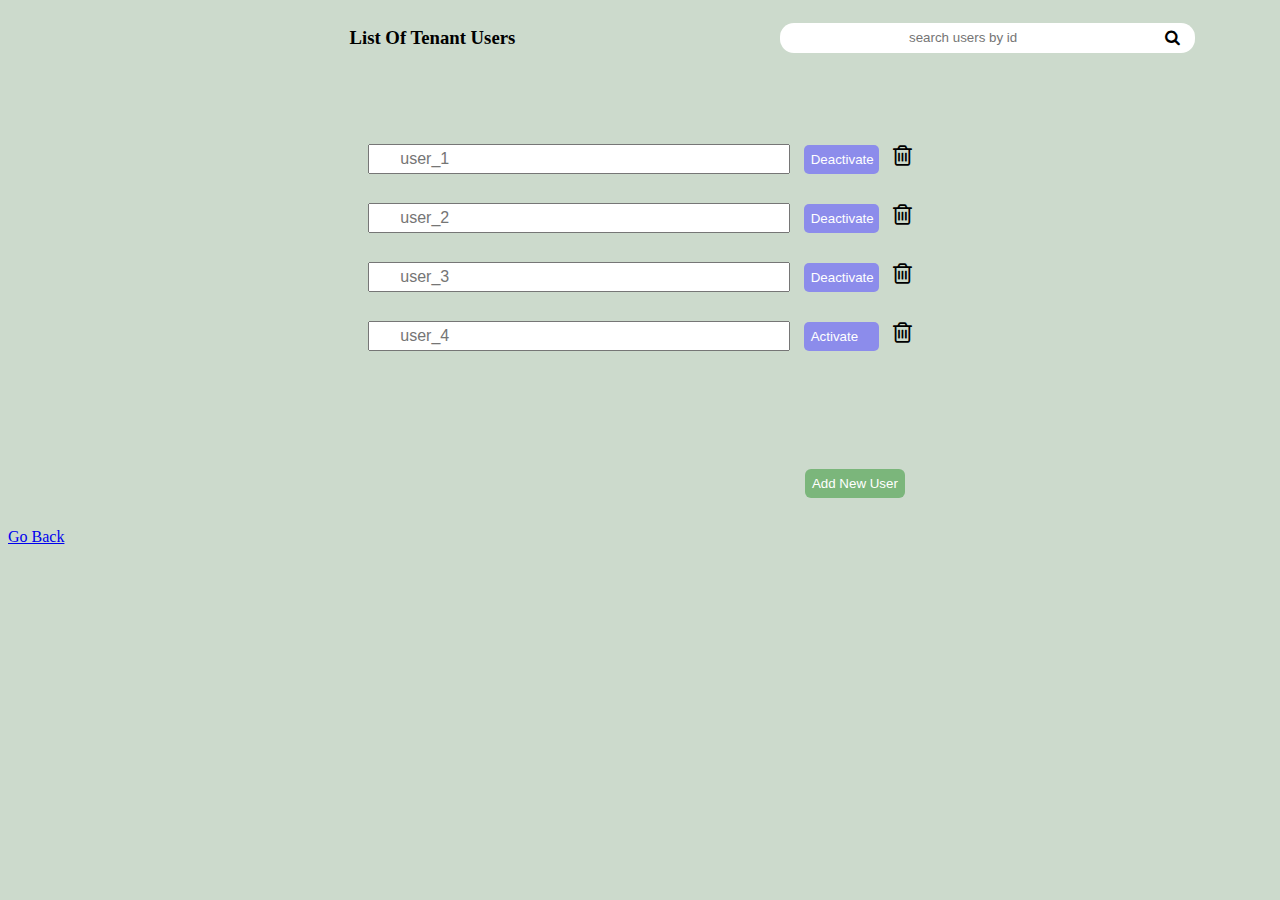
<file: admin/admin-login.html>
<!DOCTYPE html>
<html lang="en">
<head>
 <meta charset="UTF-8">
 <meta http-equiv="X-UA-Compatible" content="IE=edge">
 <meta name="viewport" content="width=device-width, initial-scale=1.0">
 <link rel="stylesheet" href="https://cdnjs.cloudflare.com/ajax/libs/font-awesome/4.7.0/css/font-awesome.min.css">
 <link rel="stylesheet" href="admin-login.css">
 <title>Admin Sign In Page</title>
</head>
<body>

 <div id="search-details">
   <h3 id="tenants">List Of Tenant Users</h3>
   <input type="search" name="usearch" id="search"  placeholder="search users by id">
   <button type="submit" name="usearch" id="btnsearch"><i class="fa fa-search" style="font-size: 16px;"></i></button>
 </div><br><br>
 
 <div id="container">
 
  <form action="" id="">
 
   <div class="details">
    <input type="text" name=""  class="col-left" placeholder="user_1">
    <button type="reset"  class="col-right">Deactivate</button>
    <i class="fa fa-trash-o" style="font-size: 24px;"></i><br><br>
   </div>
 
   <div class="details">
    <input type="text" name=""  class="col-left" placeholder="user_2">
    <button type="reset"  class="col-right">Deactivate</button>
    <i class="fa fa-trash-o" style="font-size: 24px;"></i><br><br>
   </div>

   <div class="details">
    <input type="text" name=""  class="col-left" placeholder="user_3">
    <button type="reset"  class="col-right">Deactivate</button>
    <i class="fa fa-trash-o" style="font-size: 24px;"></i><br><br>
   </div>

   <div class="details">
    <input type="text" name=""  class="col-left" placeholder="user_4">
    <button type="submit"  class="col-right">Activate</button>
    <i class="fa fa-trash-o" style="font-size: 24px;"></i><br><br>
   </div>
 
   <div id="btn">
    <button type="submit" id="btnreg">Add New User</button>
   </div>
 
  </form>
 
 </div>

 <a href="/index.html">Go Back</a>

</body>
</html>
</file>
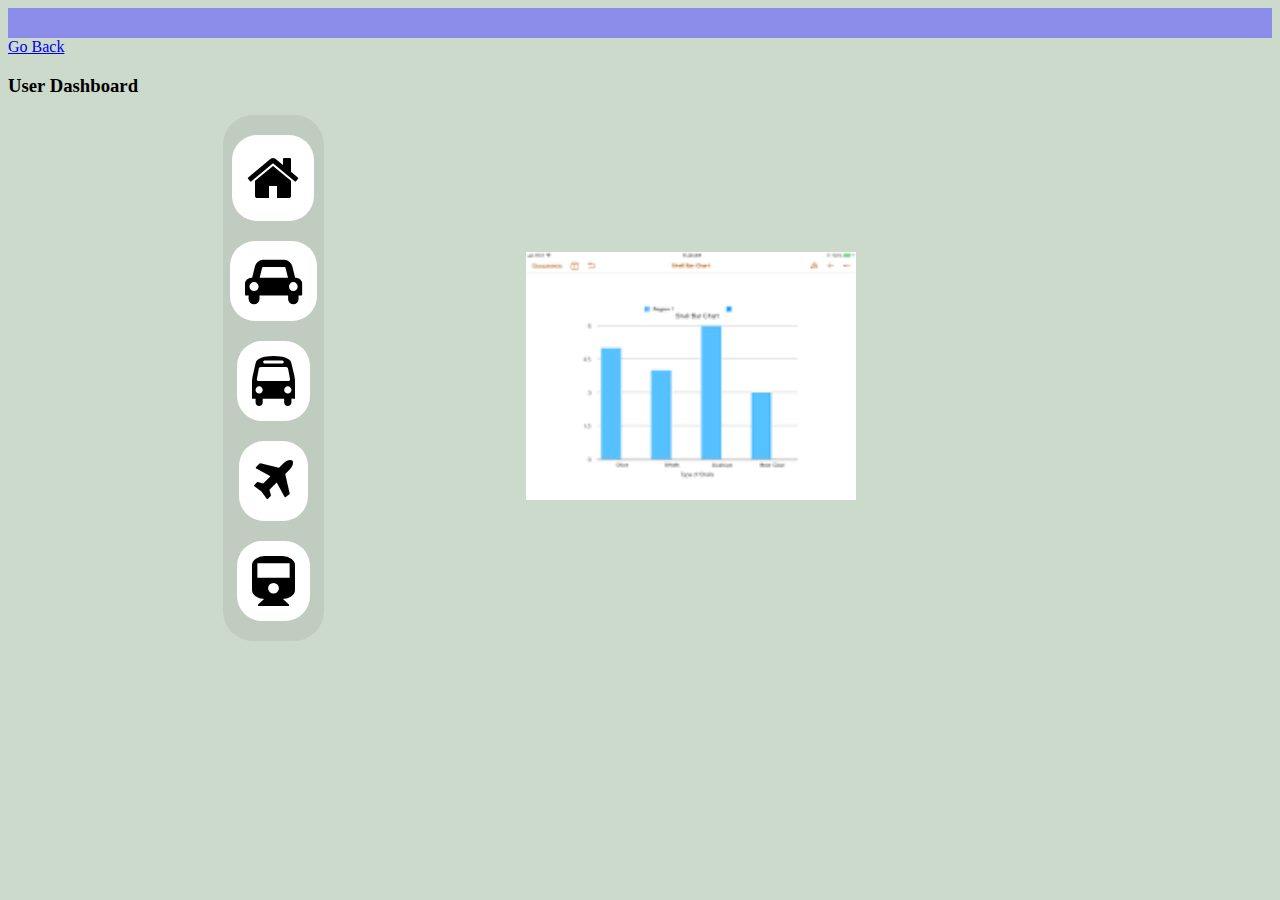
<file: userdashboard/user-dashboard.html>
<!DOCTYPE html>
<html lang="en">
<head>
 <meta charset="UTF-8">
 <meta http-equiv="X-UA-Compatible" content="IE=edge">
 <meta name="viewport" content="width=device-width, initial-scale=1.0">
 <link rel="stylesheet" href="https://cdnjs.cloudflare.com/ajax/libs/font-awesome/4.7.0/css/font-awesome.min.css">
 <link rel="stylesheet" href="user-dashboard.css">
 <title>User Dashboard Page</title>
</head>
<body>

 <div id="topnav"></div>

 <a href="/index.html">Go Back</a>
 <h3>User Dashboard</h3>

 <div id="userdash">
  <div id="icons">
   <i class="fa fa-home" style="font-size: 56px;"></i>
   <i class="fa fa-car" style="font-size: 50px;"></i>
   <i class="fa fa-bus" style="font-size: 50px;"></i>
   <i class="fa fa-plane" style="font-size: 50px;"></i>
   <i class="fa fa-train" style="font-size: 50px;"></i>
  </div>
  <div id="imgdash">
   <img src="/images/chart.png" alt="bar chart">
  </div>
 </div>
</body>
</html>
</file>
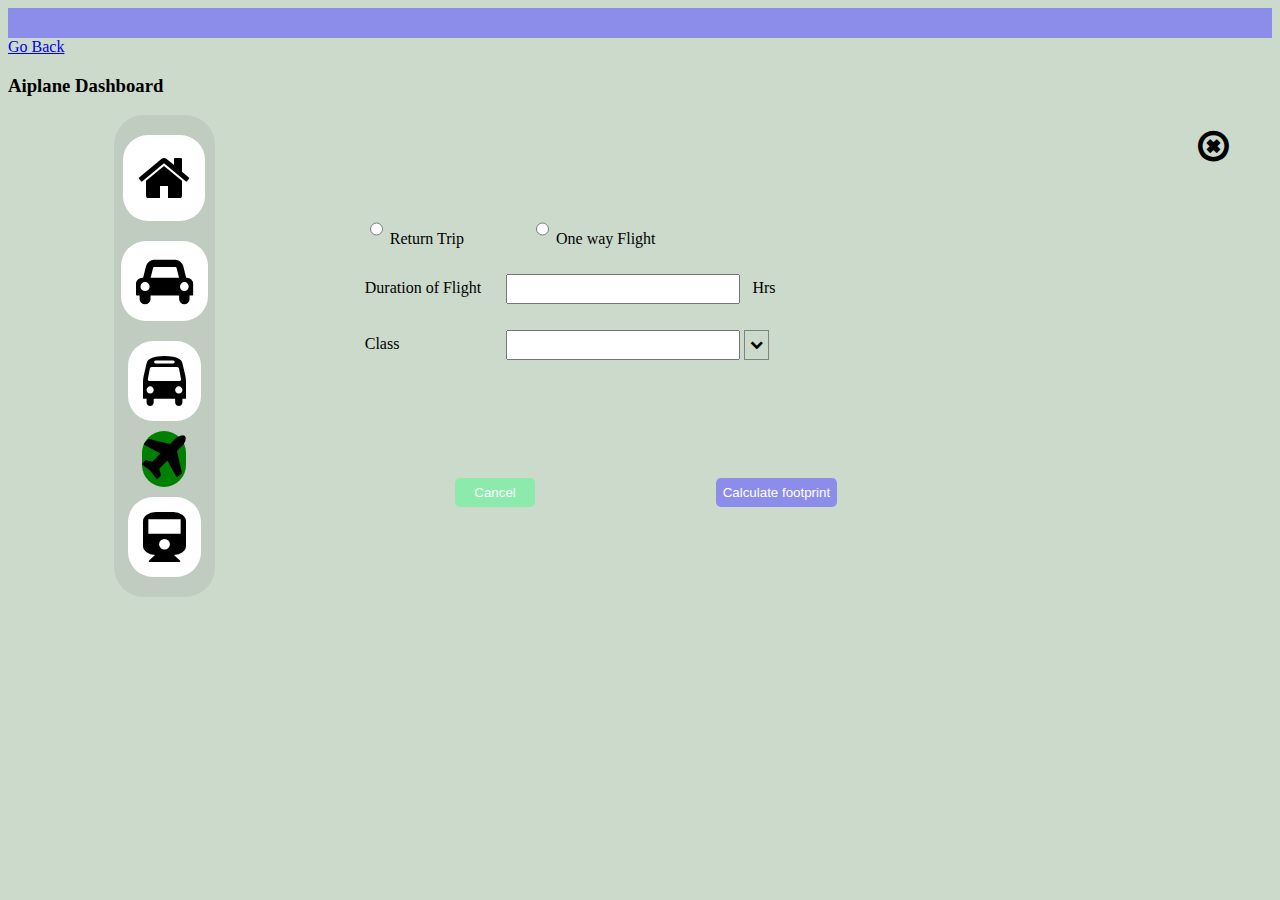
<file: userdashboardairplane/user-dasboard-airplane.html>
<!DOCTYPE html>
<html lang="en">

<head>
 <meta charset="UTF-8">
 <meta http-equiv="X-UA-Compatible" content="IE=edge">
 <meta name="viewport" content="width=device-width, initial-scale=1.0">
 <link rel="stylesheet" href="https://cdnjs.cloudflare.com/ajax/libs/font-awesome/4.7.0/css/font-awesome.min.css">
 <link rel="stylesheet" href="user-dashboard-airplane.css">
 <title>User Dashboard Airplane Page</title>
</head>

<body>

 <div id="topnav"></div>

 <a href="/index.html">Go Back</a>
 <h3>Aiplane Dashboard</h3>

 <div id="userplanedash">

  <div id="icons">
   <i class="fa fa-home iconcolor" style="font-size: 56px;"></i>
   <i class="fa fa-car iconcolor" style="font-size: 50px;"></i>
   <i class="fa fa-bus iconcolor" style="font-size: 50px;"></i>
   <i class="fa fa-plane active iconcolore" style="font-size: 56px;"></i>
   <i class="fa fa-train iconcolor" style="font-size: 50px;"></i>
  </div>

  <div id="datareg">
   <form action="" id="powerdata">

    <div class="details">
     <input type="radio" name="trip" class="radio-input">
     <label for="trip" class="col-left">Return Trip</label>
     <input type="radio" name="flight" class="radio-input">
     <label for="flight" class="col-left">One way Flight</label>
     <br><br>
    </div>

    <div class="details">
     <label for="duration" class="col-left">Duration of Flight</label>
     <input type="text" name="duration" class="form-input">
     &nbsp;
     <label for="gas" class="col-left" name="duration">Hrs</label>
     <br><br>
    </div>

    <div class="details">
     <label for="class" class="col-left">Class</label>
     <input type="text" name="class" class="form-input">
     <button type="submit" name="gas" id="btnclass"><i class="fa fa-chevron-down"></i></button><br><br>
    </div>


    <div id="btn">
     <button type="reset" id="reset">Cancel</button>
     <button type="submit" id="calc">Calculate footprint</button>
    </div>
   </form>
  </div>

  <div id="winclose">
   <button type="submit" name="close" id="btnclose">
    <i class="fa fa-times-circle-o"></i>
   </button>
  </div>

 </div>
</body>

</html>
</file>
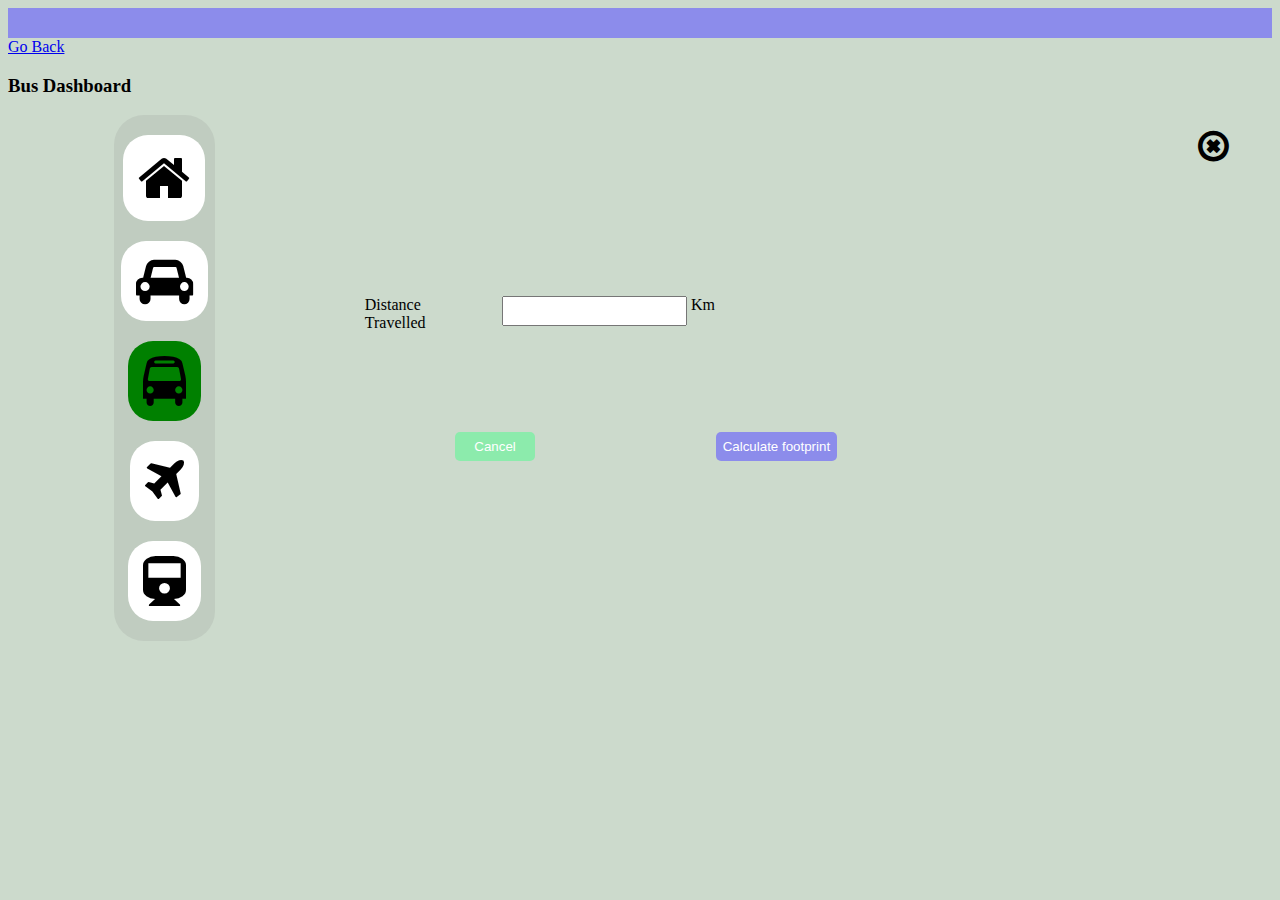
<file: userdashboardbus/user-dashboard-bus.html>
<!DOCTYPE html>
<html lang="en">

<head>
 <meta charset="UTF-8">
 <meta http-equiv="X-UA-Compatible" content="IE=edge">
 <meta name="viewport" content="width=device-width, initial-scale=1.0">
 <link rel="stylesheet" href="https://cdnjs.cloudflare.com/ajax/libs/font-awesome/4.7.0/css/font-awesome.min.css">
 <link rel="stylesheet" href="user-dashboard-bus.css">
 <title>User Dashboard Bus Page</title>
</head>

<body>

 <div id="topnav"></div>

 <a href="/index.html">Go Back</a>

 <h3>Bus Dashboard</h3>

 <div id="userbusdash">

  <div id="icons">
   <i class="fa fa-home iconcolor" style="font-size: 56px;"></i>
   <i class="fa fa-car iconcolor" style="font-size: 50px;"></i>
   <i class="fa fa-bus active iconcolor" style="font-size: 50px;"></i>
   <i class="fa fa-plane iconcolor" style="font-size: 50px;"></i>
   <i class="fa fa-train iconcolor" style="font-size: 50px;"></i>
  </div>

  <div id="datareg">
   <form action="" id="powerdata">

    <div id="elect">
     <label for="elect" class="col-left">Distance Travelled</label>
     <input type="text" name="elect" class="form-elect-input">&nbsp;

     <label for="kwh" class="col-left">Km</label><br><br>
    </div>

    <div id="btn">
     <button type="reset" id="reset">Cancel</button>
     <button type="submit" id="calc">Calculate footprint</button>
    </div>
   </form>
  </div>

  <div id="winclose">
   <button type="submit" name="close" id="btnclose">
    <i class="fa fa-times-circle-o"></i>
   </button>
  </div>

 </div>
</body>

</html>
</file>
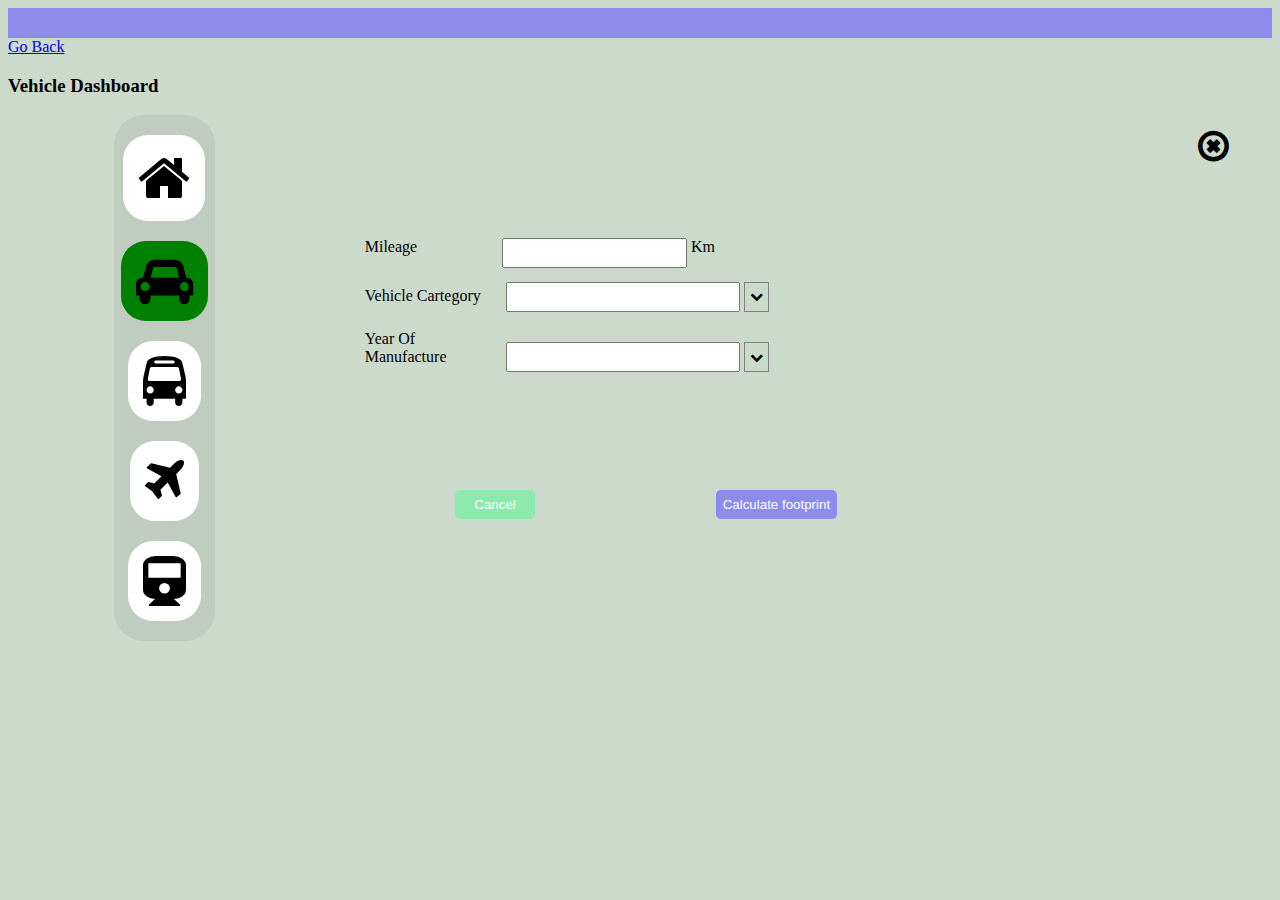
<file: userdashboardcar/uuser-dasboard-car.html>
<!DOCTYPE html>
<html lang="en">
<head>
 <meta charset="UTF-8">
 <meta http-equiv="X-UA-Compatible" content="IE=edge">
 <meta name="viewport" content="width=device-width, initial-scale=1.0">
 <link rel="stylesheet" href="user-dashboard-car.css">
 <title>User Dashboard Car Page</title>
</head>
<body>
 
</body>
</html>

<!DOCTYPE html>
<html lang="en">

<head>
 <meta charset="UTF-8">
 <meta http-equiv="X-UA-Compatible" content="IE=edge">
 <meta name="viewport" content="width=device-width, initial-scale=1.0">
 <link rel="stylesheet" href="https://cdnjs.cloudflare.com/ajax/libs/font-awesome/4.7.0/css/font-awesome.min.css">
 <link rel="stylesheet" href="user-dashboard-car.css">
 <title>User Dashboard Car Page</title>
</head>

<body>

 <div id="topnav"></div>

 <a href="/index.html">Go Back</a>

 <h3>Vehicle Dashboard</h3>

 <div id="usercardash">

  <div id="icons">
   <i class="fa fa-home iconcolor" style="font-size: 56px;"></i>
   <i class="fa fa-car active iconcolor" style="font-size: 50px;"></i>
   <i class="fa fa-bus iconcolor" style="font-size: 50px;"></i>
   <i class="fa fa-plane iconcolor" style="font-size: 50px;"></i>
   <i class="fa fa-train iconcolor" style="font-size: 50px;"></i>
  </div>

  <div id="datareg">
   <form action="" id="powerdata">

    <div id="elect">
     <label for="elect" class="col-left">Mileage</label>
     <input type="text" name="elect" class="form-elect-input">&nbsp;

     <label for="kwh" class="col-left">Km</label><br><br>
    </div>

    <div class="details">
     <label for="gas" class="col-left">Vehicle Cartegory</label>
     <input type="text" name="gas" class="form-input">
     <button type="submit" name="gas" id="btngas"><i class="fa fa-chevron-down"></i></button><br><br>
    </div>

    <div class="details">
     <label for="coal" class="col-left">Year Of Manufacture</label>
     <input type="text" name="coal" class="form-input">
     <button type="submit" name="coal" id="btncoal"><i class="fa fa-chevron-down"></i></button><br><br>
    </div>

    <div id="btn">
     <button type="reset" id="reset">Cancel</button>
     <button type="submit" id="calc">Calculate footprint</button>
    </div>
   </form>
  </div>

  <div id="winclose">
   <button type="submit" name="close" id="btnclose">
   <i class="fa fa-times-circle-o"></i>
  </button>
  </div>

 </div>
</body>

</html>
</file>
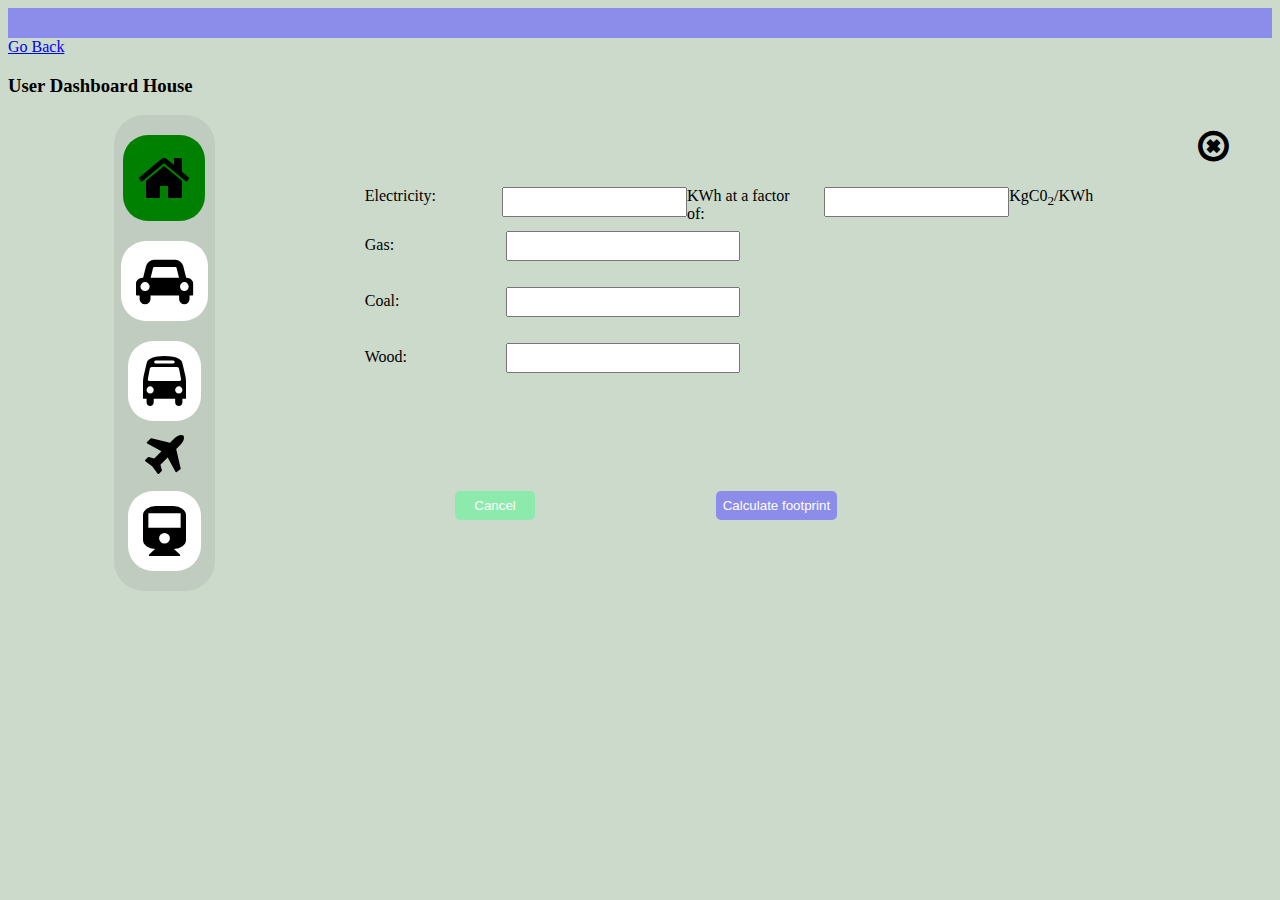
<file: userdashboardhouse/user-dasboard-house.html>
<!DOCTYPE html>
<html lang="en">

<head>
 <meta charset="UTF-8">
 <meta http-equiv="X-UA-Compatible" content="IE=edge">
 <meta name="viewport" content="width=device-width, initial-scale=1.0">
 <link rel="stylesheet" href="https://cdnjs.cloudflare.com/ajax/libs/font-awesome/4.7.0/css/font-awesome.min.css">
  <link rel="stylesheet" href="user-dashboard-house.css">
 <title>User Dashboard Home</title>
</head>

<body>

 <div id="topnav"></div>

 <a href="/index.html">Go Back</a>
 <h3>User Dashboard House</h3>

 <div id="userhousedash">

  <div id="icons">
   <i class="fa fa-home active iconcolor" style="font-size: 56px;"></i>
   <i class="fa fa-car iconcolor" style="font-size: 50px;"></i>
   <i class="fa fa-bus iconcolor" style="font-size: 50px;"></i>
   <i class="fa fa-plane iconcolore" style="font-size: 50px;"></i>
   <i class="fa fa-train iconcolor" style="font-size: 50px;"></i>
  </div>
 
  <div id="datareg">
   <form action="" id="powerdata">
   
    <div id="elect">
     <label for="elect" class="col-left">Electricity:</label>
     <input type="text" name="elect" class="form-elect-input">
   
     <label for="kwh" class="col-left">KWh at a factor of:</label>
     <input type="text" name="kwh" class="form-elect-input">
     <label for="kwh" class="col-left">KgC0<sub>2</sub>/KWh</label><br><br>
    </div>
   
    <div class="details">
     <label for="gas" class="col-left">Gas:</label>
     <input type="text" name="gas" class="form-input"><br><br>
    </div>
   
    <div class="details">
     <label for="coal" class="col-left">Coal:</label>
     <input type="text" name="coal" class="form-input"><br><br>
    </div>
   
    <div class="details">
     <label for="wood" class="col-left">Wood:</label>
     <input type="text" name="wood" class="form-input"><br><br>
    </div>
   
   
    <div id="btn">
     <button type="reset" id="reset">Cancel</button>
     <button type="submit" id="calc">Calculate footprint</button>
    </div>
   </form>
  </div>

  <div id="winclose">
   <button type="submit" name="close" id="btnclose">
    <i class="fa fa-times-circle-o"></i>
   </button>
  </div>

 </div>
</body>

</html>
</file>
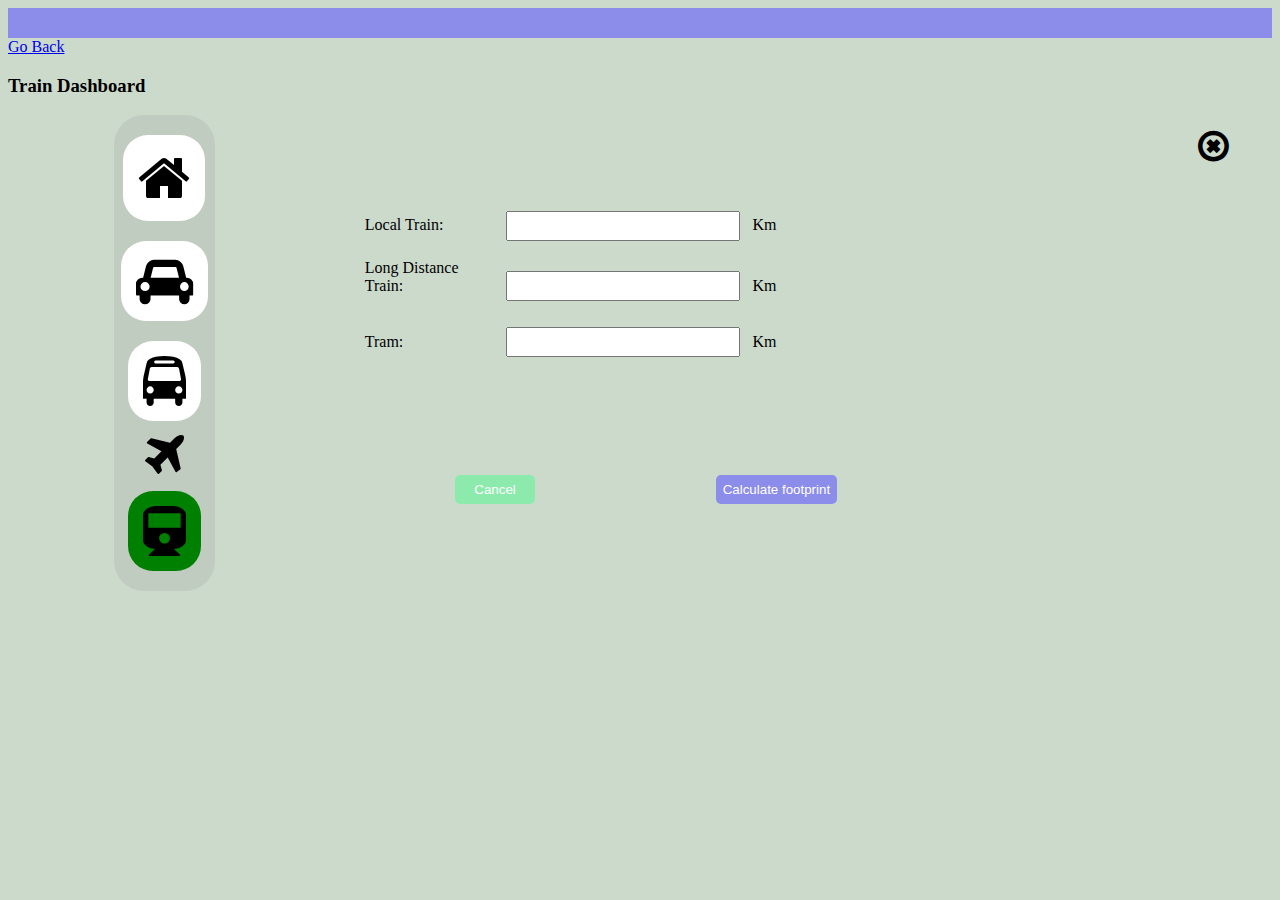
<file: userdashboardtrain/user-dasboard-train.html>
<!DOCTYPE html>
<html lang="en">

<head>
 <meta charset="UTF-8">
 <meta http-equiv="X-UA-Compatible" content="IE=edge">
 <meta name="viewport" content="width=device-width, initial-scale=1.0">
 <link rel="stylesheet" href="https://cdnjs.cloudflare.com/ajax/libs/font-awesome/4.7.0/css/font-awesome.min.css">
 <link rel="stylesheet" href="user-dashboard-train.css">
 <title>User Dashboard Home</title>
</head>

<body>

 <div id="topnav"></div>

 <a href="/index.html">Go Back</a>
 <h3>Train Dashboard</h3>

 <div id="usertraindash">

  <div id="icons">
   <i class="fa fa-home iconcolor" style="font-size: 56px;"></i>
   <i class="fa fa-car iconcolor" style="font-size: 50px;"></i>
   <i class="fa fa-bus iconcolor" style="font-size: 50px;"></i>
   <i class="fa fa-plane iconcolore" style="font-size: 50px;"></i>
   <i class="fa fa-train active iconcolor" style="font-size: 50px;"></i>
  </div>

  <div id="datareg">
   <form action="" id="powerdata">

    <div class="details">
     <label for="gas" class="col-left">Local Train:</label>
     <input type="text" name="gas" class="form-input">
     &nbsp;
     <label for="gas" class="col-left" name="gas" elect>Km</label>
     <br><br>
    </div>

    <div class="details">
     <label for="coal" class="col-left">Long Distance Train:</label>
     <input type="text" name="coal" class="form-input">
     &nbsp;
     <label for="coal" class="col-left" name="coal">Km</label><br><br>
    </div>

    <div class="details">
     <label for="wood" class="col-left">Tram:</label>
     <input type="text" name="wood" class="form-input">
     &nbsp;
     <label for="wood" class="col-left" name="wood">Km</label><br><br>
    </div>


    <div id="btn">
     <button type="reset" id="reset">Cancel</button>
     <button type="submit" id="calc">Calculate footprint</button>
    </div>
   </form>
  </div>

  <div id="winclose">
   <button type="submit" name="close" id="btnclose">
    <i class="fa fa-times-circle-o"></i>
   </button>
  </div>

 </div>
</body>

</html>
</file>
<file: admin/admin-login.css>
* {
  box-sizing: border-box;
}

body {
  background-color: rgb(204, 218, 204);
}

#container {
  border-radius: 5px;
  margin: 10px;
  padding: 20px;
}

.details {
 width: 100%;
 color: #000;
 margin-top: 10px;
 text-align: center;
}

#search-details {
 display: flex;
 flex-direction: row;
 justify-content: center;
 align-items: center;
 width: 100%;
 color: #000;
 text-align: center;
}

#search {
 width: 30%;
 height: 30px;
 border: none;
 border-bottom-left-radius: 14px; 
 border-top-left-radius: 14px;
 text-align: center;
}

#tenants {
 width: 55%;
 text-align: center;
 color: #000;
}

.col-right {
 display: inline-block;
 border: none;
 width: 15%;
 text-align: left;
 margin: 0px 10px;
 background-color: rgb(140, 140, 235);
 color: #fff;
 padding: 7px;
 width: 75px;
 border-radius: 5px;
}

.col-left {
 font-size: medium;
 font-weight: 400;
 display: inline-block;
 padding-left: 30px;
 width: 35%;
 height: 30px;
}

#btn {
 font-size: smaller;
 width: 72%;
 margin-top: 100px;
 display: flex;
 border: none;
 flex-direction: row;
 justify-content: right;
}

#btnreg {
  background-color: rgb(123, 182, 123);
  color: #fff;
  border: none;
  border-radius: 6px;
  padding: 7px;
}

#btnsearch {
 height: 30px;
 border: none;
 color: #000;
 padding-right: 15px;
 background-color: #fff; 
 border-bottom-right-radius: 14px; 
 border-top-right-radius: 14px;
}
</file>
<file: userdashboard/user-dashboard.css>
* {
  box-sizing: border-box;
}

body {
  background-color: rgb(204, 218, 204);
}

#topnav {
 background-color: rgb(140, 140, 235);
 width: 100%;
 height: 30px;
}

#userdash {
 display: flex;
 flex-direction: row;
 justify-content: center;
 text-align: center;
 align-items: center;
 width: 100%;
}

#icons {
 background-color: rgb(192, 204, 192);
 border: none;
 border-radius: 30px;
 width: 8%;
 height: 100%;
 display: flex;
 flex-direction: column;
 align-items: center;
 justify-content: center;
 padding: 10px;
}

i {
 margin: 10px;
 padding: 15px;
 border-radius: 25px;
 align-items: center;
 justify-content: center;
 background-color: #fff;
}

#imgdash {
 width: 58%;
 padding: 30px;
}

img {
 width: 330px;
}
</file>
<file: userdashboardairplane/user-dashboard-airplane.css>
* {
 box-sizing: border-box;
}

body {
 background-color: rgb(204, 218, 204);
}

#topnav {
 background-color: rgb(140, 140, 235);
 width: 100%;
 height: 30px;
}

#userplanedash {
 display: flex;
 flex-direction: row;
 justify-content: center;
 text-align: center;
 align-items: center;
 width: 100%;
}

#datareg {
 margin-left: 130px;
 width: 65%;
}

#powerdata {
 padding: 20px;
 text-align: left;
}

#icons {
 background-color: rgb(192, 204, 192);
 border: none;
 border-radius: 30px;
 width: 8%;
 height: 100%;
 display: flex;
 flex-direction: column;
 align-items: center;
 justify-content: center;
 padding: 10px;
}

.iconcolor {
 margin: 10px;
 padding: 15px;
 background-color: #fff;
}

i {
 border-radius: 25px;
 align-items: center;
 justify-content: center;
}

#btnclose {
 background-color: rgb(204, 218, 204);
 font-size: 36px;
 border: none;
}

#winclose {
 position: absolute;
 top: 125px;
 right: 45px;
 display: flex;
 flex-direction: row;
}

.active {
 background-color: green;
}

#elect {
 display: flex;
 text-align: left;
}

.form-elect-input {
 display: inline;
 text-align: left;
 height: 30px;

}

.radio-input {
 display: inline-block;
 text-align: right;
 height: 30px;
 margin-top: 8px;
}

.form-input {
 display: inline-block;
 text-align: right;
 width: 30%;
 height: 30px;
 margin-top: 8px;
}

#btnclass {
 padding: 5px;
 background-color: rgb(204, 218, 204);
 height: 30px;
 border: 0.5px solid grey;
 color: #000;
}

.col-left {
 display: inline-block;
 text-align: left;
 font-size: medium;
 font-weight: 200;
 margin-right: 20px;
 width: 15%;
}

#calc {
 background-color: rgb(140, 140, 235);
 color: #fff;
 padding: 7px;
 border: none;
 border-radius: 5px;
}

#reset {
 background-color: rgb(140, 235, 172);
 color: #fff;
 padding: 7px;
 border: none;
 width: 80px;
 border-radius: 5px;
}

#btn {
 font-size: smaller;
 width: 72%;
 margin-top: 100px;
 display: flex;
 flex-direction: row;
 justify-content: space-around;
}
</file>
<file: userdashboardbus/user-dashboard-bus.css>
* {
 box-sizing: border-box;
}

body {
 background-color: rgb(204, 218, 204);
}

#topnav {
 background-color: rgb(140, 140, 235);
 width: 100%;
 height: 30px;
}

#userbusdash {
 display: flex;
 flex-direction: row;
 justify-content: center;
 text-align: center;
 align-items: center;
 width: 100%;
}

#datareg {
 margin-left: 130px;
 width: 65%;
}

#powerdata {
 padding: 20px;
 text-align: left;
}

#icons {
 background-color: rgb(192, 204, 192);
 border: none;
 border-radius: 30px;
 width: 8%;
 height: 100%;
 display: flex;
 flex-direction: column;
 align-items: center;
 justify-content: center;
 padding: 10px;
}

.iconcolor {
 margin: 10px;
 padding: 15px;
 background-color: #fff;
}

i {
 border-radius: 25px;
 align-items: center;
 justify-content: center;
}

#btnclose {
 background-color: rgb(204, 218, 204);
 font-size: 36px;
 border: none;
}

#winclose {
 position: absolute;
 top: 125px;
 right: 45px;
 display: flex;
 flex-direction: row;
}

.active {
 background-color: green;
}

#elect {
 display: flex;
 text-align: left;
}

.form-elect-input {
 display: inline;
 text-align: left;
 height: 30px;

}

.form-input {
 display: inline-block;
 text-align: right;
 width: 30%;
 height: 30px;
 margin-top: 8px;
}

.col-left {
 display: inline-block;
 text-align: left;
 font-size: medium;
 font-weight: 200;
 margin-right: 20px;
 width: 15%;
}

#calc {
 background-color: rgb(140, 140, 235);
 color: #fff;
 padding: 7px;
 border: none;
 border-radius: 5px;
}

#reset {
 background-color: rgb(140, 235, 172);
 color: #fff;
 padding: 7px;
 width: 80px;
 border: none;
 border-radius: 5px;
}

#btn {
 font-size: smaller;
 width: 72%;
 margin-top: 100px;
 display: flex;
 flex-direction: row;
 justify-content: space-around;
}
</file>
<file: userdashboardcar/user-dashboard-car.css>
* {
 box-sizing: border-box;
}

body {
 background-color: rgb(204, 218, 204);
}

#topnav {
 background-color: rgb(140, 140, 235);
 width: 100%;
 height: 30px;
}

#usercardash {
 display: flex;
 flex-direction: row;
 justify-content: center;
 text-align: center;
 align-items: center;
 width: 100%;
}

#datareg {
 margin-left: 130px;
 width: 65%;
}

#powerdata {
 padding: 20px;
 text-align: left;
}

#icons {
 background-color: rgb(192, 204, 192);
 border: none;
 border-radius: 30px;
 width: 8%;
 height: 100%;
 display: flex;
 flex-direction: column;
 align-items: center;
 justify-content: center;
 padding: 10px;
}

.iconcolor {
  margin: 10px;
  padding: 15px;
  background-color: #fff;
}

i {
 border-radius: 25px;
 align-items: center;
 justify-content: center;
}

#btngas, #btncoal {
 padding: 5px;
 background-color: rgb(204, 218, 204);
 height: 30px;
 border: none;
 border: 0.5px solid grey;
 color: #000;
} 

#btnclose {
 background-color: rgb(204, 218, 204);
 font-size: 36px;
 border: none;
}

#winclose {
  position: absolute;
  top: 125px;
  right: 45px;
  display: flex;
  flex-direction: row;
}
.active {
 background-color: green;
}

#elect {
 display: flex;
 text-align: left;
}

.form-elect-input {
 display: inline;
 text-align: left;
 height: 30px;

}

.form-input {
 display: inline-block;
 text-align: right;
 width: 30%;
 height: 30px;
 margin-top: 8px;
}

.col-left {
 display: inline-block;
 text-align: left;
 font-size: medium;
 font-weight: 200;
 margin-right: 20px;
 width: 15%;
}

#calc {
 background-color: rgb(140, 140, 235);
 color: #fff;
 padding: 7px;
 border: none;
 border-radius: 5px;
}

#reset {
 background-color: rgb(140, 235, 172);
 color: #fff;
 padding: 7px;
 width: 80px;
 border: none;
 border-radius: 5px;
}

#btn {
 font-size: smaller;
 width: 72%;
 margin-top: 100px;
 display: flex;
 flex-direction: row;
 justify-content: space-around;
}
</file>
<file: userdashboardhouse/user-dashboard-house.css>
* {
  box-sizing: border-box;
}

body {
  background-color: rgb(204, 218, 204);
}

#topnav {
 background-color: rgb(140, 140, 235);
 width: 100%;
 height: 30px;
}

#userhousedash {
 display: flex;
 flex-direction: row;
 justify-content: center;
 text-align: center;
 align-items: center;
 width: 100%;
}

#datareg {
  margin-left: 130px;
  width: 65%;
}

#powerdata {
  padding: 20px;
  text-align: left;
}

#icons {
 background-color: rgb(192, 204, 192);
 border: none;
 border-radius: 30px;
 width: 8%;
 height: 100%;
 display: flex;
 flex-direction: column;
 align-items: center;
 justify-content: center;
 padding: 10px;
}

.iconcolor {
  margin: 10px;
  padding: 15px;
  background-color: #fff;
}

i {
 border-radius: 25px;
 align-items: center;
 justify-content: center;
}

#btnclose {
  background-color: rgb(204, 218, 204);
  font-size: 36px;
  border: none;
}

#winclose {
  position: absolute;
  top: 125px;
  right: 45px;
  display: flex;
  flex-direction: row;
}

.active {
  background-color: green;
}

#elect {
 display: flex;
 text-align: left;
}

.form-elect-input {
 display: inline;
 text-align: left;
 height: 30px;
 
}

.form-input {
 display: inline-block;
 text-align: right;
 width: 30%;
 height: 30px;
 margin-top: 8px;
}

.col-left {
display: inline-block;
 text-align: left;
 font-size: medium;
 font-weight: 200;
 margin-right: 20px;
 width: 15%;
}

#calc {
 background-color: rgb(140, 140, 235);
 color: #fff;
 padding: 7px;
 border: none;
 border-radius: 5px;
}

#reset {
background-color: rgb(140, 235, 172);
 color: #fff;
 padding: 7px;
 border: none;
 width: 80px;
 border-radius: 5px;
}

#btn {
 font-size: smaller;
 width: 72%;
 margin-top: 100px;
 display: flex;
 flex-direction: row;
 justify-content: space-around;
}
</file>
<file: userdashboardtrain/user-dashboard-train.css>
* {
 box-sizing: border-box;
}

body {
 background-color: rgb(204, 218, 204);
}

#topnav {
 background-color: rgb(140, 140, 235);
 width: 100%;
 height: 30px;
}

#usertraindash {
 display: flex;
 flex-direction: row;
 justify-content: center;
 text-align: center;
 align-items: center;
 width: 100%;
}

#datareg {
 margin-left: 130px;
 width: 65%;
}

#powerdata {
 padding: 20px;
 text-align: left;
}

#icons {
 background-color: rgb(192, 204, 192);
 border: none;
 border-radius: 30px;
 width: 8%;
 height: 100%;
 display: flex;
 flex-direction: column;
 align-items: center;
 justify-content: center;
 padding: 10px;
}

.iconcolor {
 margin: 10px;
 padding: 15px;
 background-color: #fff;
}

i {
 border-radius: 25px;
 align-items: center;
 justify-content: center;
}

#btnclose {
 background-color: rgb(204, 218, 204);
 font-size: 36px;
 border: none;
}

#winclose {
 position: absolute;
 top: 125px;
 right: 45px;
 display: flex;
 flex-direction: row;
}

.active {
 background-color: green;
}

#elect {
 display: flex;
 text-align: left;
}

.form-elect-input {
 display: inline;
 text-align: left;
 height: 30px;

}

.form-input {
 display: inline-block;
 text-align: right;
 width: 30%;
 height: 30px;
 margin-top: 8px;
}

.col-left {
 display: inline-block;
 text-align: left;
 font-size: medium;
 font-weight: 200;
 margin-right: 20px;
 width: 15%;
}

#calc {
 background-color: rgb(140, 140, 235);
 color: #fff;
 padding: 7px;
 border: none;
 border-radius: 5px;
}

#reset {
 background-color: rgb(140, 235, 172);
 color: #fff;
 padding: 7px;
 border: none;
 width: 80px;
 border-radius: 5px;
}

#btn {
 font-size: smaller;
 width: 72%;
 margin-top: 100px;
 display: flex;
 flex-direction: row;
 justify-content: space-around;
}
</file>
